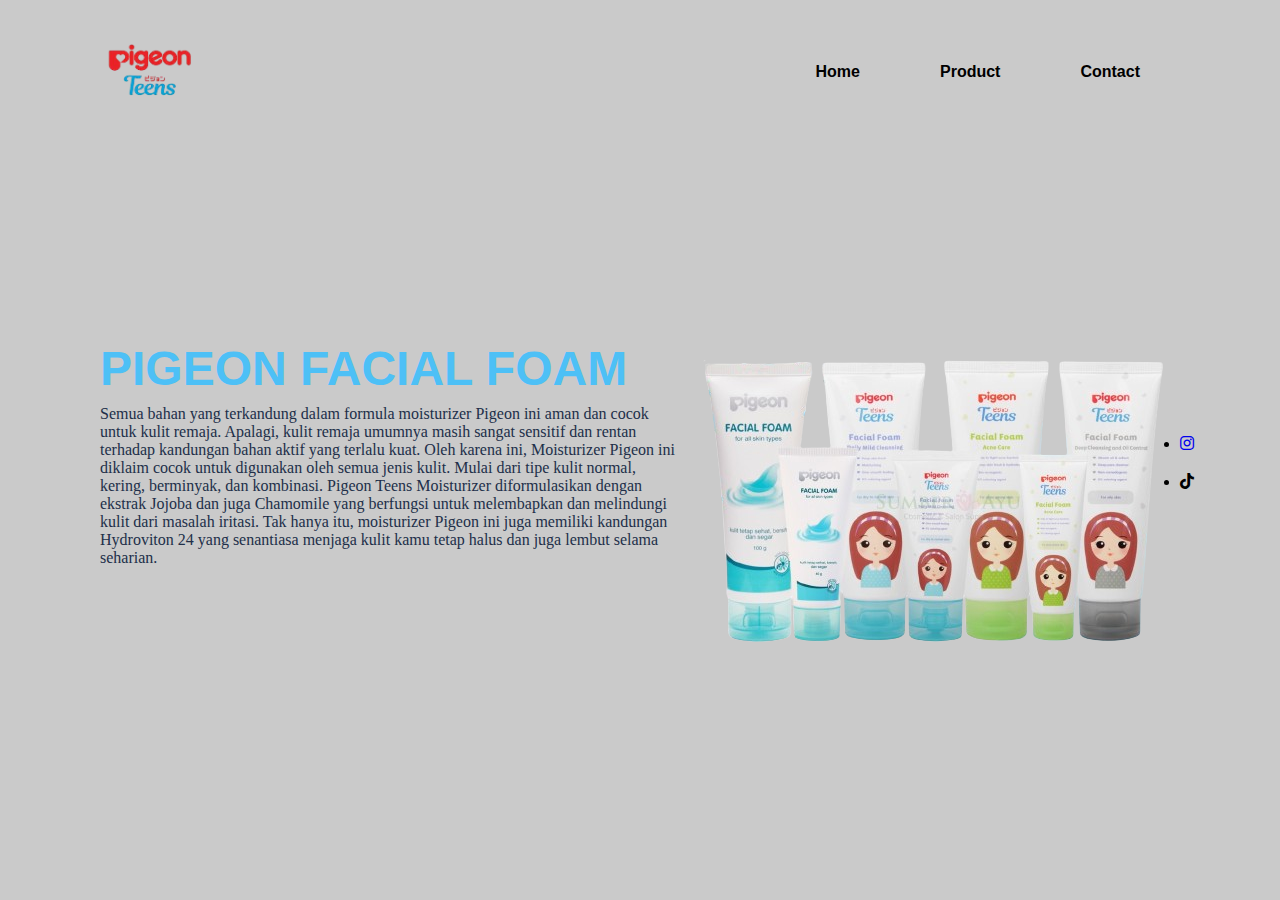
<file: index.html>
<!DOCTYPE html>
<html lang="en">
<head>
    <meta charset="UTF-8">
    <meta name="viewport" content="width=device-width, initial-scale=1.0">
    <link rel="stylesheet" href="https://cdnjs.cloudflare.com/ajax/libs/font-awesome/6.6.0/css/all.min.css">
    <title>Pigeon</title>
    <link rel="stylesheet" href="asset/css/style.css">
</head>
<body>
    <section class="sec">
        <header>
            <a href="#"><img src="asset/image/logo.png" class="logo"></a>
            <ul>
                <li><a href="#home">Home</a></li>
                <li><a href="#tutors">Product</a></li>
                <li><a href="#contact">Contact</a></li>
            </ul>
        </header>

        <div class="content">
            <div class="textbox">
                <h2>Pigeon Facial Foam</h2>
                <p>Semua bahan yang terkandung dalam formula moisturizer Pigeon ini aman dan cocok untuk kulit remaja. Apalagi, kulit remaja umumnya masih sangat sensitif dan rentan terhadap kandungan bahan aktif yang terlalu kuat. Oleh karena ini, Moisturizer Pigeon ini diklaim cocok untuk digunakan oleh semua jenis kulit. Mulai dari tipe kulit normal, kering, berminyak, dan kombinasi.
                Pigeon Teens Moisturizer diformulasikan dengan ekstrak Jojoba dan juga Chamomile yang berfungsi untuk melembapkan dan melindungi kulit dari masalah iritasi. Tak hanya itu, moisturizer Pigeon ini juga memiliki kandungan Hydroviton 24 yang senantiasa menjaga kulit kamu tetap halus dan juga lembut selama seharian.</p>
            </div>
            <div class="imgBOx">
                <img src="asset/image/facialfoam.png" class="moisturizer">
            </div>
        </div>
        <ul class="socialmedia">
            <li><a href="#"><i class="fa-brands fa-instagram"></i></i></a></li>
            <li><i class="fa-brands fa-tiktok"></i></a></li>
        </ul>
    </section> 
</body>
</html>
</file>
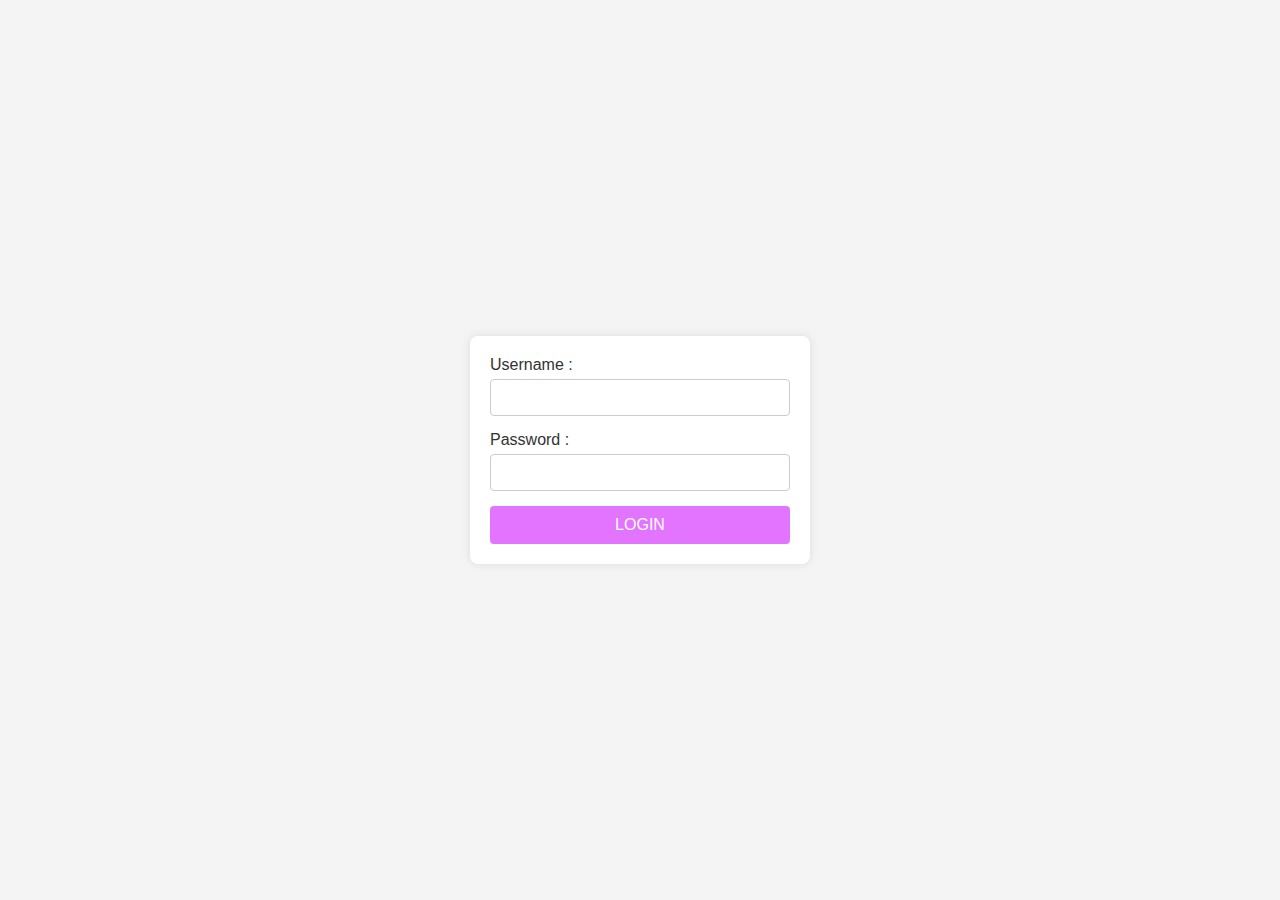
<file: login.html>
<!DOCTYPE html>
<html lang="en">
<head>
    <meta charset="UTF-8">
    <meta name="viewport" content="width=device-width, initial-scale=1.0">
    <title>Login</title>
    <link rel="stylesheet" href="asset/css/login.css">

</head>
<body>
    <form id="LoginForm">
        <div>
            <label for="username">Username : </label>
            <input type="text" name="username" id="username">
        </div>
        <div>
            <label for="password">Password : </label>
            <input type="password" name="password" id="password">   
        </div>
        <button type="submit">LOGIN</button>
    </form>
    <script src="asset/js/script.js"></script>
</body>
</html>
</file>
<file: asset/css/style.css>
* {
    margin: 0;
    padding: 0;
    box-sizing: border-box;
    font-family: sans-serif;

}
section {
    position: relative;
    width: 100%;
    min-height: 100vh;
    padding: 100px;
    display: flex;
    justify-content: space-between;
    align-items: center;
    background: #cacaca;
    transition: 0.5s;
}
header {
    position: absolute;
    top: 0;
    left: 0;
    width: 100%;
    padding: 20px 100px;
    display: flex;
    justify-content: space-between;
    align-items: center;
}
header .logo {
    max-width: 100px;
    position: relative;
}
header ul {
    position: relative;
    display: flex;
}
header ul li {
    list-style: none;
}
header ul li a {
    display: inline-block;
    color: #000000;
    margin: 40px;
    text-decoration: none;
    font-weight: bold;
}
.content {
    position: relative;
    width: 100%;
    display: flex;
    justify-content: space-between;
    align-items: center;
}
.content .textbox{
    position: relative;
    width: 600px;
}
.content .textbox h2{
    color: #4dc0f6;
    font-size: 3em;
    line-height: 1.5em;
    font-weight: 900;
    text-transform: uppercase;
}
.content .textbox p {
    color: #212f49;
    font-family: serif;
    font-size: 16;
}
.socialmedia {
    display: flex;
    flex-direction: column;
    gap: 20px;
    margin-right: 20px;
    width: 30px;
    height: 30px;
}
</file>
<file: asset/css/login.css>
body {
    font-family: Arial, sans-serif;
    background-color: #f4f4f4;
    display: flex;
    justify-content: center;
    align-items: center;
    height: 100vh;
    margin: 0;
}

form#LoginForm {
    background-color: #fff;
    padding: 20px;
    border-radius: 8px;
    box-shadow: 0 0 10px rgba(0, 0, 0, 0.1);
    width: 300px;
}

form#LoginForm div {
    margin-bottom: 15px;
}

form#LoginForm label {
    display: block;
    margin-bottom: 5px;
    color: #333;
}

form#LoginForm input[type="text"],
form#LoginForm input[type="password"] {
    width: 100%;
    padding: 10px;
    border: 1px solid #ccc;
    border-radius: 4px;
    box-sizing: border-box;
}

form#LoginForm button[type="submit"] {
    width: 100%;
    padding: 10px;
    background-color: #e374ff;
    color: white;
    border: none;
    border-radius: 4px;
    cursor: pointer;
    font-size: 16px;
}

form#LoginForm button[type="submit"]:hover {
    background-color: #e374ff;
}
</file>
